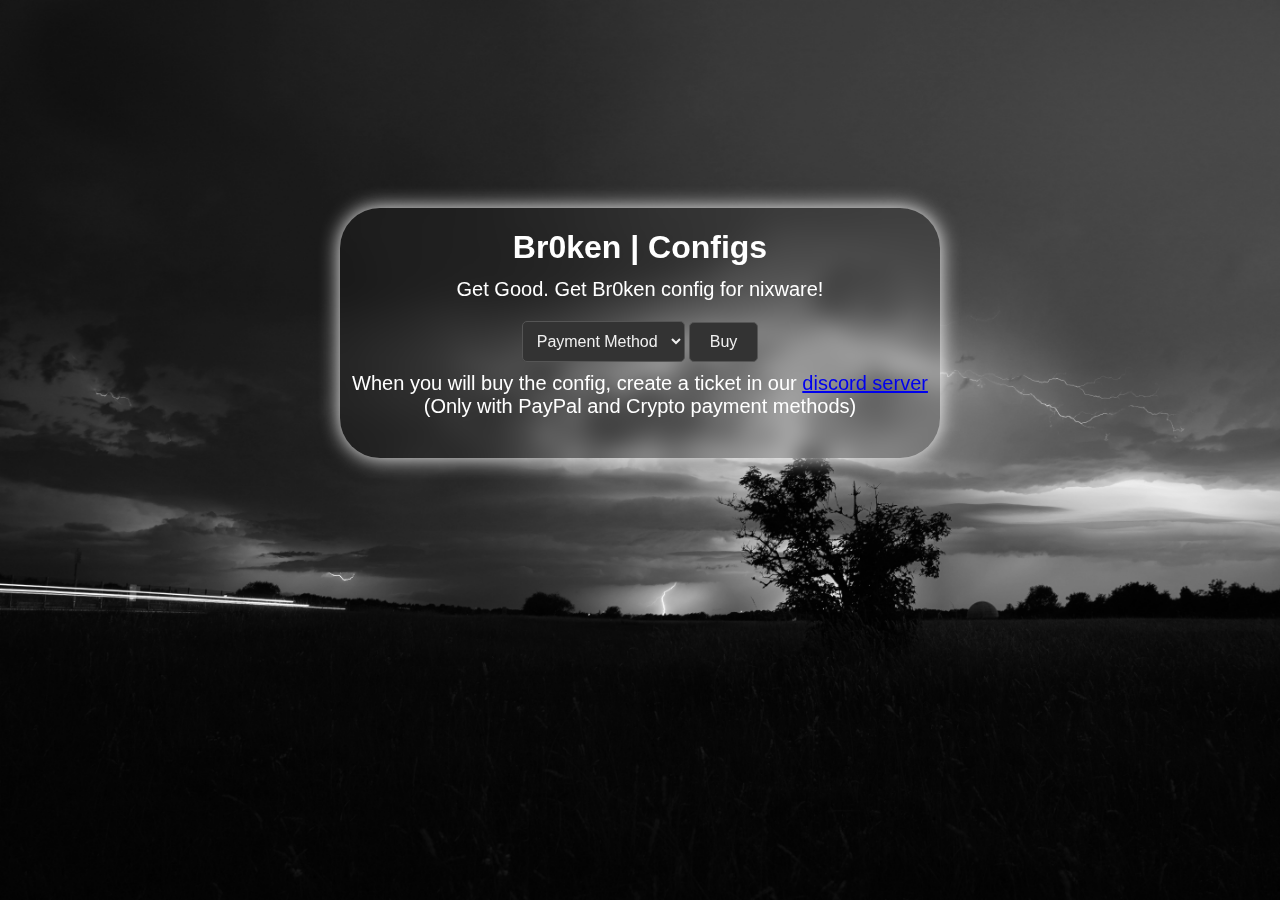
<file: index.html>
<html lang="en">
<head>
    <meta charset="UTF-8">
    <meta name="viewport" content="width=device-width, initial-scale=1.0">
    <link rel="stylesheet" href="style.css">
    <title>Br0ken</title>
</head>
<body>
    <div class="content">
        <h1 class="br0ken">Br0ken | Configs</h1> 
        <p>Get Good. Get Br0ken config for nixware!</p>
        <div class="product-buy">
            <select id="payment-method" class="payment-select">
                <option value="">Payment Method</option>
                <option value="credit-card">Credit Card</option>
                <option value="paypal">PayPal</option>
                <option value="crypto">Crypto</option>
            </select>
            <button id="buy-button" class="buy-button" onclick="redirect()">Buy</button>
        </div>
        <p class="asd">When you will buy the config, create a ticket in our <a href="https://discord.gg/6zEsNx5D5g">discord server</a> (Only with PayPal and Crypto payment methods)</p>
    </div>
    <script>
        function redirect() {
            const paymentMethod = document.getElementById("payment-method").value;
            let url;

            switch (paymentMethod) {
                case "credit-card":
                    url = "https://credit-card-payment.com";
                    break;
                case "paypal":
                    url = "https://paypal.com";
                    break;
                case "crypto":
                    url = "https://discord.gg/6zEsNx5D5g";
                    break;
                default:
                    alert("Please select a payment method.");
                    return;
            }

            // Redirect to the selected payment method URL
            window.location.href = url;
        }
    </script>
</body>
</html>
</file>
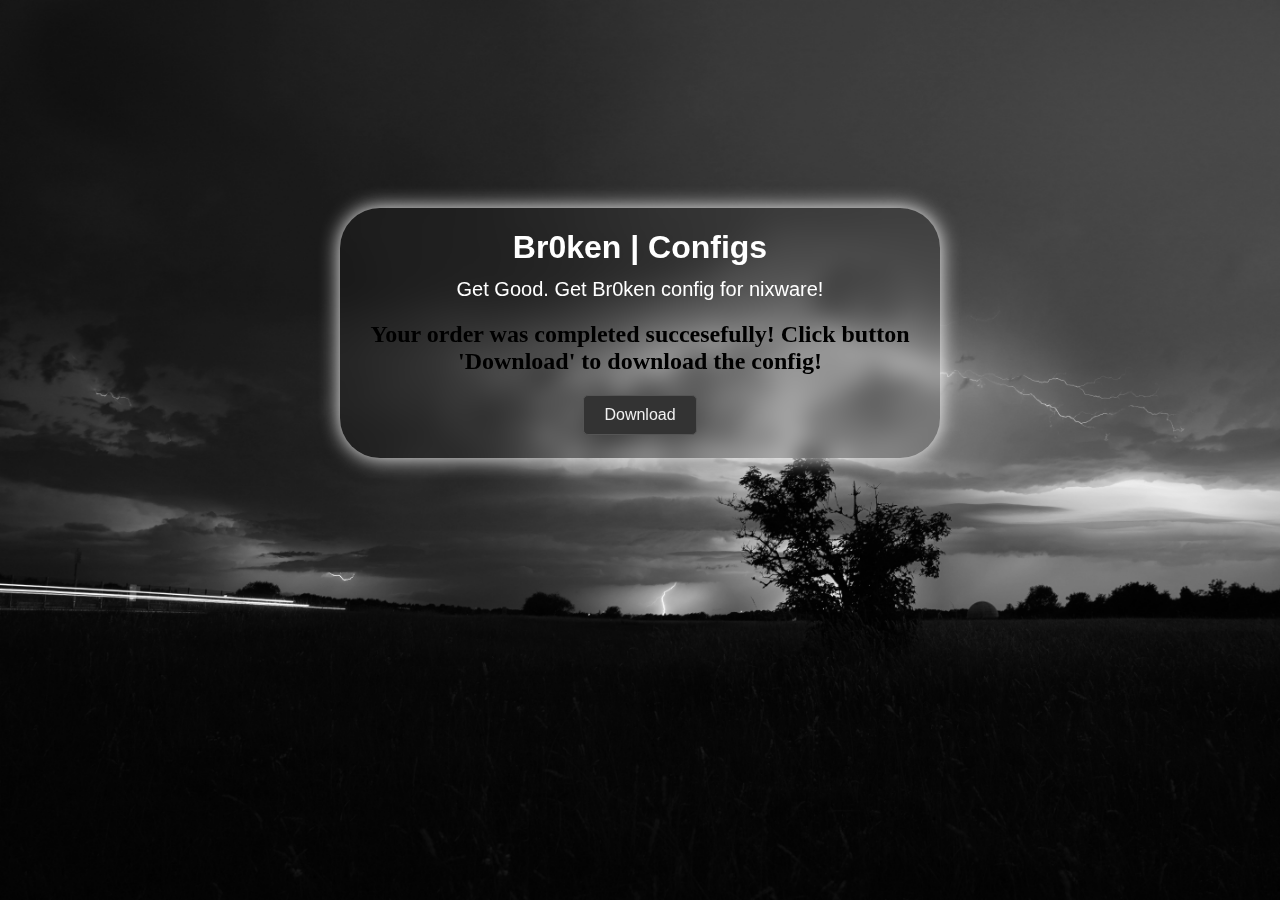
<file: completed45312178324.html>
<html lang="en">
<head>
    <meta charset="UTF-8">
    <meta name="viewport" content="width=device-width, initial-scale=1.0">
    <link rel="stylesheet" href="style.css">
    <title>Br0ken</title>
</head>
<body>
    <div class="content">
        <h1 class="br0ken">Br0ken | Configs</h1> 
        <p>Get Good. Get Br0ken config for nixware!</p>
        <h2>Your order was completed succesefully! Click button 'Download' to download the config!</h2>
        <button onclick="window.href.window('br0ken.cfg')">Download</button>
    </div>
</body>
</html>
</file>
<file: style.css>
@media (min-width: 1000px) and (orientation: landscape) {
    .br0ken {
        font-family: sans-serif;
        color: white;
    }
    .content {
        background-color: rgb(173, 173, 173, 0,4);
        width: 600px;
        height: 250px;
        text-align: center;
        border-radius: 40px;
        margin-top: 200px;
        box-shadow: 0 0 20px white;
        backdrop-filter: blur(10px);
        -webkit-backdrop-filter: blur(10px);
    }

    body {
        background-image: url(imgs/background.jpg);
        background-size: cover;
        display: flex;
        flex-direction: column;
        text-align: center;
        align-items: center;
    }

    p {
        color: white;
        font-family: sans-serif;
        font-size: 20px;
        margin-top: -10px;
    }

    .asd {
        color: white;
        font-family: sans-serif;
        font-size: 20px;
        margin-top: 10px;
    }

    .payment-select {
        padding: 10px;
        font-size: 16px;
        background-color: #333;
        color: #f0f0f0;
        border: 1px solid #555;
        border-radius: 5px;
    }

    .payment-select option {
        background-color: #333;
        color: #f0f0f0;
    }

    button {
        background-color: #333;
        color: #f0f0f0;
        border: 1px solid #555;
        padding: 10px 20px;
        font-size: 16px;
        border-radius: 5px;
        cursor: pointer;
        transition: background-color 0.3s, color 0.3s;
    }

    button:hover {
        background-color: #555;
        color: #fff;
    }

    button:active {
        background-color: #444;
    }
}

@media (min-width: 1800px) and (orientation: landscape) {
    .br0ken {
        font-family: sans-serif;
        color: white;
    }
    .content {
        background-color: rgb(173, 173, 173, 0,4);
        width: 620px;
        height: 250px;
        text-align: center;
        border-radius: 40px;
        margin-top: 300px;
        box-shadow: 0 0 20px white;
        backdrop-filter: blur(10px);
        -webkit-backdrop-filter: blur(10px);
    }

    body {
        background-image: url(imgs/background.jpg);
        background-size: cover;
        display: flex;
        flex-direction: column;
        text-align: center;
        align-items: center;
    }

    p {
        color: white;
        font-family: sans-serif;
        font-size: 20px;
        margin-top: -10px;
    }

    .payment-select {
        padding: 10px;
        font-size: 16px;
        background-color: #333;
        color: #f0f0f0;
        border: 1px solid #555;
        border-radius: 5px;
    }

    .payment-select option {
        background-color: #333;
        color: #f0f0f0;
    }

    button {
        background-color: #333;
        color: #f0f0f0;
        border: 1px solid #555;
        padding: 10px 20px;
        font-size: 16px;
        border-radius: 5px;
        cursor: pointer;
        transition: background-color 0.3s, color 0.3s;
    }

    button:hover {
        background-color: #555;
        color: #fff;
    }

    button:active {
        background-color: #444;
    }
}
</file>
